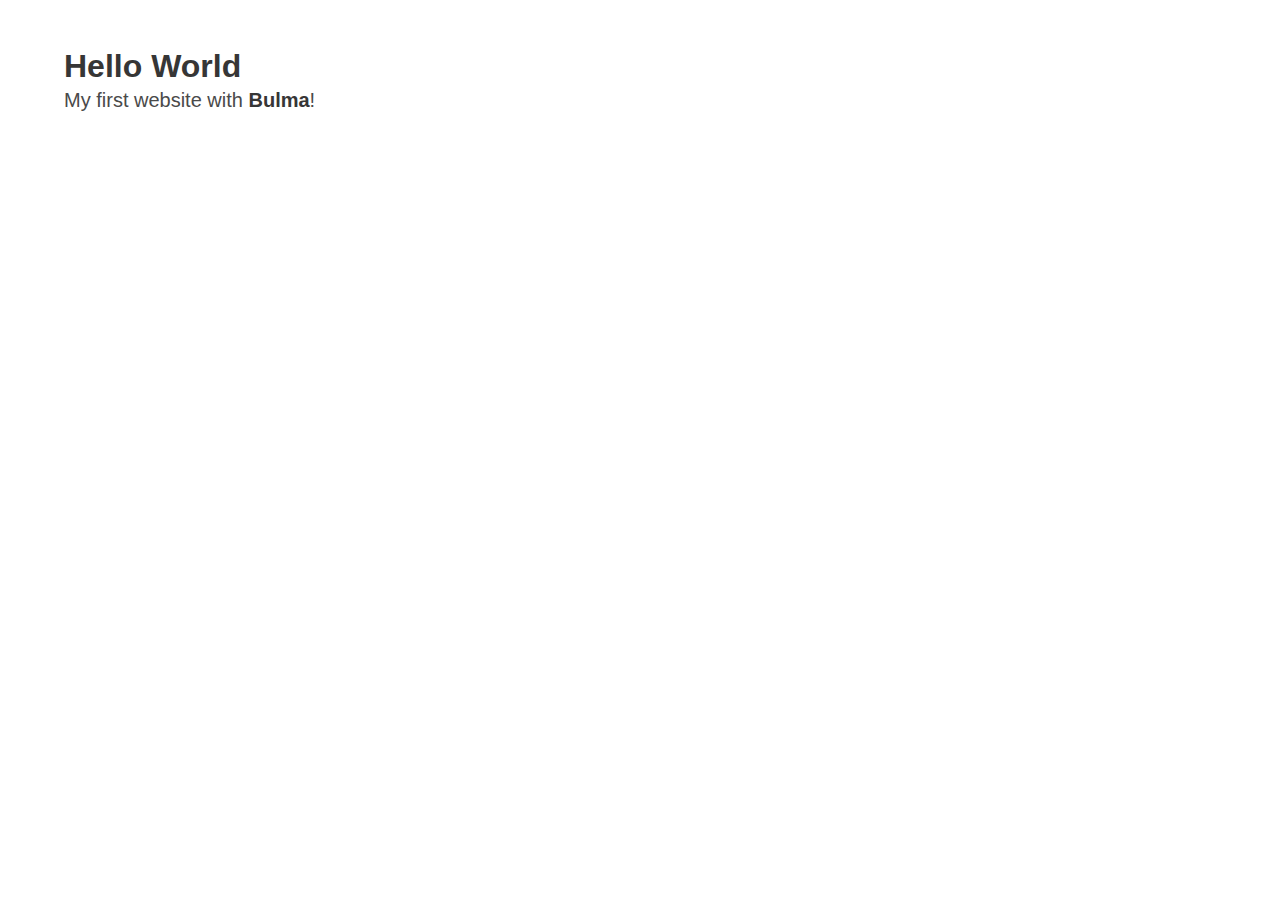
<file: assets/img/Create a New Pen_files/index.html>
<!DOCTYPE html>
<!-- saved from url=(0088)https://s.codepen.io/boomerang/iFrameKey-86ac6c3c-80cf-37e9-b3d0-5b9c03c110c6/index.html -->
<html lang="en" class=""><head><meta http-equiv="Content-Type" content="text/html; charset=UTF-8"><script src="./console_runner-ce3034e6bde3912cc25f83cccb7caa2b0f976196f2f2d52303a462c826d54a73.js"></script><script src="./css_live_reload_init-654f8ff86ff57fe42b9638d3bacf774c90ce371a1c6d0ae81f5d12823b0334eb.js"></script><meta name="robots" content="noindex"><style type="text/css">svg:not(:root).svg-inline--fa{overflow:visible}.svg-inline--fa{display:inline-block;font-size:inherit;height:1em;overflow:visible;vertical-align:-.125em}.svg-inline--fa.fa-lg{vertical-align:-.225em}.svg-inline--fa.fa-w-1{width:.0625em}.svg-inline--fa.fa-w-2{width:.125em}.svg-inline--fa.fa-w-3{width:.1875em}.svg-inline--fa.fa-w-4{width:.25em}.svg-inline--fa.fa-w-5{width:.3125em}.svg-inline--fa.fa-w-6{width:.375em}.svg-inline--fa.fa-w-7{width:.4375em}.svg-inline--fa.fa-w-8{width:.5em}.svg-inline--fa.fa-w-9{width:.5625em}.svg-inline--fa.fa-w-10{width:.625em}.svg-inline--fa.fa-w-11{width:.6875em}.svg-inline--fa.fa-w-12{width:.75em}.svg-inline--fa.fa-w-13{width:.8125em}.svg-inline--fa.fa-w-14{width:.875em}.svg-inline--fa.fa-w-15{width:.9375em}.svg-inline--fa.fa-w-16{width:1em}.svg-inline--fa.fa-w-17{width:1.0625em}.svg-inline--fa.fa-w-18{width:1.125em}.svg-inline--fa.fa-w-19{width:1.1875em}.svg-inline--fa.fa-w-20{width:1.25em}.svg-inline--fa.fa-pull-left{margin-right:.3em;width:auto}.svg-inline--fa.fa-pull-right{margin-left:.3em;width:auto}.svg-inline--fa.fa-border{height:1.5em}.svg-inline--fa.fa-li{width:2em}.svg-inline--fa.fa-fw{width:1.25em}.fa-layers svg.svg-inline--fa{bottom:0;left:0;margin:auto;position:absolute;right:0;top:0}.fa-layers{display:inline-block;height:1em;position:relative;text-align:center;vertical-align:-.125em;width:1em}.fa-layers svg.svg-inline--fa{-webkit-transform-origin:center center;transform-origin:center center}.fa-layers-counter,.fa-layers-text{display:inline-block;position:absolute;text-align:center}.fa-layers-text{left:50%;top:50%;-webkit-transform:translate(-50%,-50%);transform:translate(-50%,-50%);-webkit-transform-origin:center center;transform-origin:center center}.fa-layers-counter{background-color:#ff253a;border-radius:1em;-webkit-box-sizing:border-box;box-sizing:border-box;color:#fff;height:1.5em;line-height:1;max-width:5em;min-width:1.5em;overflow:hidden;padding:.25em;right:0;text-overflow:ellipsis;top:0;-webkit-transform:scale(.25);transform:scale(.25);-webkit-transform-origin:top right;transform-origin:top right}.fa-layers-bottom-right{bottom:0;right:0;top:auto;-webkit-transform:scale(.25);transform:scale(.25);-webkit-transform-origin:bottom right;transform-origin:bottom right}.fa-layers-bottom-left{bottom:0;left:0;right:auto;top:auto;-webkit-transform:scale(.25);transform:scale(.25);-webkit-transform-origin:bottom left;transform-origin:bottom left}.fa-layers-top-right{right:0;top:0;-webkit-transform:scale(.25);transform:scale(.25);-webkit-transform-origin:top right;transform-origin:top right}.fa-layers-top-left{left:0;right:auto;top:0;-webkit-transform:scale(.25);transform:scale(.25);-webkit-transform-origin:top left;transform-origin:top left}.fa-lg{font-size:1.33333em;line-height:.75em;vertical-align:-.0667em}.fa-xs{font-size:.75em}.fa-sm{font-size:.875em}.fa-1x{font-size:1em}.fa-2x{font-size:2em}.fa-3x{font-size:3em}.fa-4x{font-size:4em}.fa-5x{font-size:5em}.fa-6x{font-size:6em}.fa-7x{font-size:7em}.fa-8x{font-size:8em}.fa-9x{font-size:9em}.fa-10x{font-size:10em}.fa-fw{text-align:center;width:1.25em}.fa-ul{list-style-type:none;margin-left:2.5em;padding-left:0}.fa-ul>li{position:relative}.fa-li{left:-2em;position:absolute;text-align:center;width:2em;line-height:inherit}.fa-border{border:solid .08em #eee;border-radius:.1em;padding:.2em .25em .15em}.fa-pull-left{float:left}.fa-pull-right{float:right}.fa.fa-pull-left,.fab.fa-pull-left,.fal.fa-pull-left,.far.fa-pull-left,.fas.fa-pull-left{margin-right:.3em}.fa.fa-pull-right,.fab.fa-pull-right,.fal.fa-pull-right,.far.fa-pull-right,.fas.fa-pull-right{margin-left:.3em}.fa-spin{-webkit-animation:fa-spin 2s infinite linear;animation:fa-spin 2s infinite linear}.fa-pulse{-webkit-animation:fa-spin 1s infinite steps(8);animation:fa-spin 1s infinite steps(8)}@-webkit-keyframes fa-spin{0%{-webkit-transform:rotate(0);transform:rotate(0)}100%{-webkit-transform:rotate(360deg);transform:rotate(360deg)}}@keyframes fa-spin{0%{-webkit-transform:rotate(0);transform:rotate(0)}100%{-webkit-transform:rotate(360deg);transform:rotate(360deg)}}.fa-rotate-90{-webkit-transform:rotate(90deg);transform:rotate(90deg)}.fa-rotate-180{-webkit-transform:rotate(180deg);transform:rotate(180deg)}.fa-rotate-270{-webkit-transform:rotate(270deg);transform:rotate(270deg)}.fa-flip-horizontal{-webkit-transform:scale(-1,1);transform:scale(-1,1)}.fa-flip-vertical{-webkit-transform:scale(1,-1);transform:scale(1,-1)}.fa-flip-horizontal.fa-flip-vertical{-webkit-transform:scale(-1,-1);transform:scale(-1,-1)}:root .fa-flip-horizontal,:root .fa-flip-vertical,:root .fa-rotate-180,:root .fa-rotate-270,:root .fa-rotate-90{-webkit-filter:none;filter:none}.fa-stack{display:inline-block;height:2em;position:relative;width:2em}.fa-stack-1x,.fa-stack-2x{bottom:0;left:0;margin:auto;position:absolute;right:0;top:0}.svg-inline--fa.fa-stack-1x{height:1em;width:1em}.svg-inline--fa.fa-stack-2x{height:2em;width:2em}.fa-inverse{color:#fff}.sr-only{border:0;clip:rect(0,0,0,0);height:1px;margin:-1px;overflow:hidden;padding:0;position:absolute;width:1px}.sr-only-focusable:active,.sr-only-focusable:focus{clip:auto;height:auto;margin:0;overflow:visible;position:static;width:auto}</style><link rel="shortcut icon" type="image/x-icon" href="https://static.codepen.io/assets/favicon/favicon-8ea04875e70c4b0bb41da869e81236e54394d63638a1ef12fa558a4a835f1164.ico"><link rel="mask-icon" type="" href="https://static.codepen.io/assets/favicon/logo-pin-f2d2b6d2c61838f7e76325261b7195c27224080bc099486ddd6dccb469b8e8e6.svg" color="#111"><link rel="canonical" href="https://codepen.io/pen/">


<style class="cp-pen-styles"></style></head><body>


  
    
    <meta name="viewport" content="width=device-width, initial-scale=1">
    <title>Hello Bulma!</title>
    <link rel="stylesheet" href="./bulma.min.css">
    <script defer="" src="./all.js"></script>
  
  
  <section class="section">
    <div class="container">
      <h1 class="title">
        Hello World
      </h1>
      <p class="subtitle">
        My first website with <strong>Bulma</strong>!
      </p>
    </div>
  </section>
  


</body></html>
</file>
